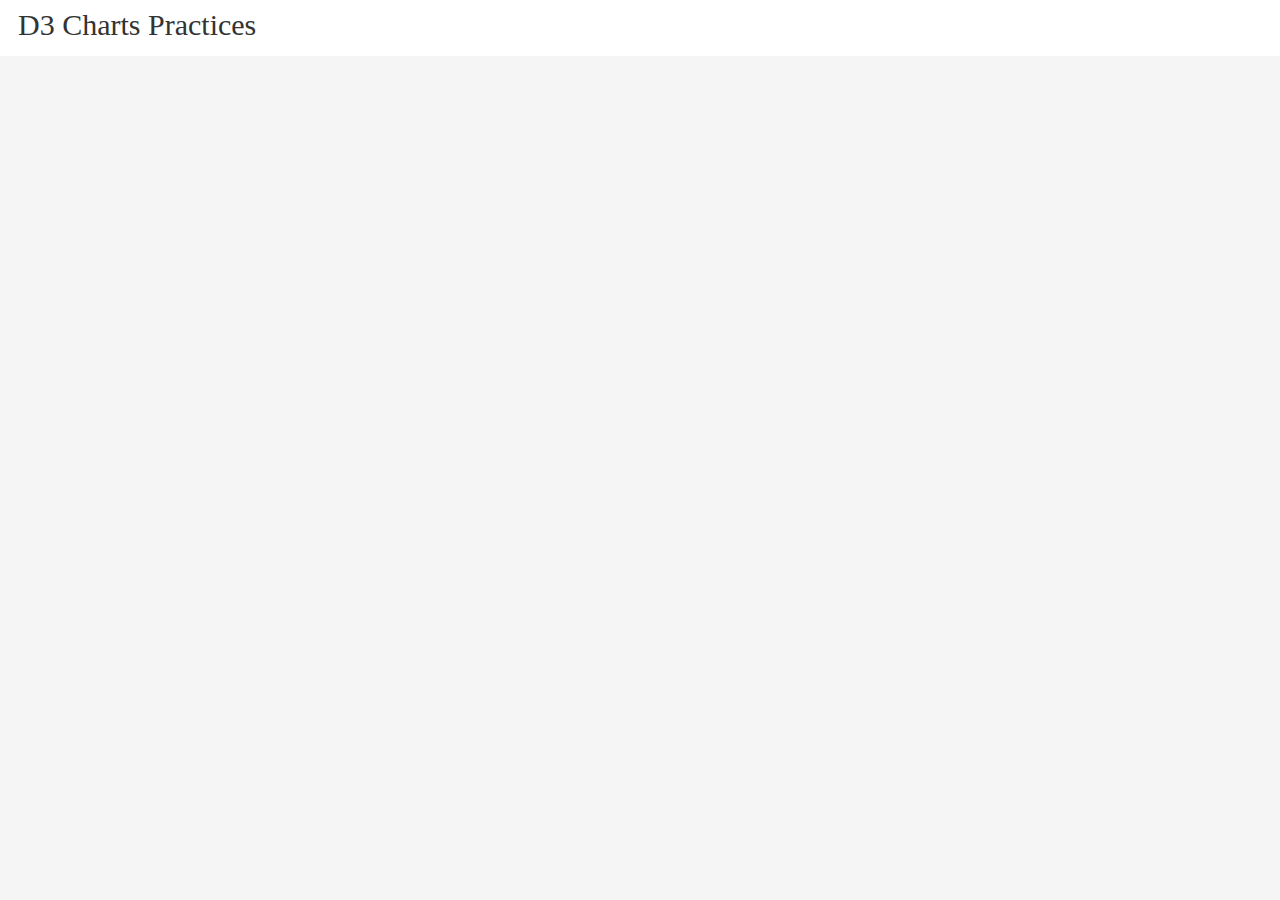
<file: index.html>
<!doctype html>
<html lang="en">
<head>
	<meta charset="utf-8">
	<title>D3 charts</title>
	<meta name="viewport" content="width=device-width, initial-scale=1, shrink-to-fit=no">
	<link rel="stylesheet" href="css/reset.css">
    <link rel="stylesheet" href="css/base.css">
</head>
<body>
	<header id="header">
        <h1>D3 Charts Practices</h1>
	</header>
        
    <div id="wrap">
        <div id="output">
            <!-- <svg class="chart"></svg> -->
        </div>
    </div>

    <footer id="footer"></footer>

	<script src="js/lib/jquery-3.5.1.min.js"></script>
    <script src="https://d3js.org/d3.v7.min.js"></script>
    <script src="js/base.js"></script>

    <script>
        var data = [10, 50, 80];
        var r = 300;

        var color = d3.scaleOrdinal()
            .range(["red","blue","orange"]);

        var canvas = d3.select("#output").append("svg")
            .attr("width", 600)
            .attr("height", 600);

        var group = canvas.append("g")
            .attr("transform","translate(300,300)");

        var arc = d3.arc()
            .innerRadius(200)
            .outerRadius(r);

        var pie = d3.pie()
            .value(function (d) { return d; });
        
        var arcs = group.selectAll(".arc")
            .data(pie(data))
            .enter()
            .append("g")
            .attr("class","arc");
        
        arcs.append("path")
            .attr("d", arc)
            .attr("fill", function (d) { return color(d.data); });

        arcs.append("text")
            .attr("transform", function(d) { return "translate("+ arc.centroid(d) + ")"; })
            .attr("text-ancher", "middle")
            .attr("font-size", "1.5em")
            .text( function (d) { return d.data; } );
    </script>
</body>
</html>
</file>
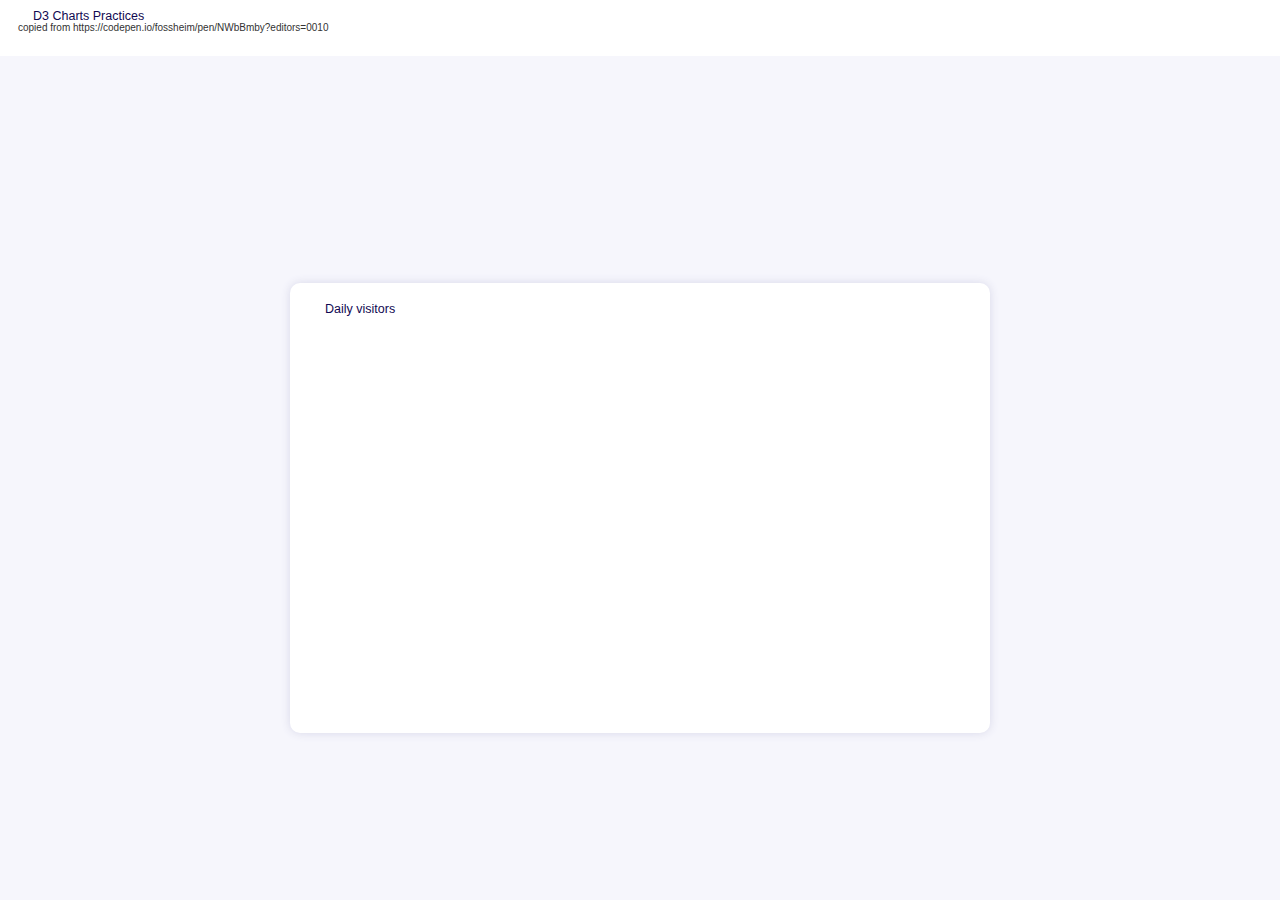
<file: index-bar.html>
<!doctype html>
<html lang="en">
<head>
	<meta charset="utf-8">
	<title>D3 charts</title>
	<meta name="viewport" content="width=device-width, initial-scale=1, shrink-to-fit=no">
	<link rel="stylesheet" href="css/reset.css">
    <link rel="stylesheet" href="css/base.css">
    <style>
        body {
            background-color: #F6F6FC;
            font-family: sans-serif;
        }
        h1 {
            margin-left: 1.5rem;
            font-size: 1.25rem;
            color: #110952;
        }
        .bar-chart {
            width: 700px;
            min-height: 450px;
            margin: 60px auto 0 auto;
            background-color: #fff;
            border-radius: 10px;
            box-shadow: 0 0 10px #D8D8E9;
            padding: 20px;
        }
        text {
            font-size: 0.65rem;
            fill: #49456C;
        }
        .bar {
            fill: #5D92F6;
            FILL: url(#dots);
        }
        .bar.danger {
            fill: #F06B5A;
            fill: url(#lines);
        }

        .yTicks .domain, .yTicks .tick line {
            opacity: 0;
        }

        .yTicks .tick text {
            opacity: 0.75;
        }
    </style>
</head>
<body>
	<header id="header">
        <h1>D3 Charts Practices</h1>
        <p>copied from https://codepen.io/fossheim/pen/NWbBmby?editors=0010</p>
	</header>
        
    <div id="wrap">
        <div class="bar-chart">
            <h1>Daily visitors</h1>
        </div>

        <svg width="0" height="0">
            <defs>
                <pattern id="dots" x="0" y="0" width="3" height="3" patternUnits="userSpaceOnUse">
                    <rect fill="#5D92F6" x="0" y="0" width="3" height="3"></rect>
                    <circle fill="#11419B" cx="1" cy="1" r="1"></circle>
                </pattern>

                <pattern id="lines" x="0" y="0" width="3" height="3" patternUnits="userSpaceOnUse">
                    <rect fill="#F06B5A" x="0" y="0" width="3" height="3"></rect>
                    <rect fill="#B91919" x="0" y="0" width="3" height="1"></rect>
                </pattern>
            </defs>
        </svg>
    </div>

    <footer id="footer"></footer>

	<script src="js/lib/jquery-3.5.1.min.js"></script>
    <script src="https://d3js.org/d3.v7.min.js"></script>
    <script src="js/base.js"></script>

    <script>
       const data = [
           {day: "Mon", visitors: 100},
           {day: "Tue", visitors: 174},
           {day: "Wed", visitors: 92},
           {day: "Thu", visitors: 193},
           {day: "Fri", visitors: 103},
           {day: "Sat", visitors: 104},
           {day: "Sun", visitors: 294}
       ];
        const margin = {left: 50, right: 50, top: 100, bottom: 50};
        const width = 700 - margin.left - margin.right;
        const height = 450 - margin.top - margin.bottom;

        const barChart = d3.select(".bar-chart").append("svg")
            .attr("width", width + margin.left + margin.right)
            .attr("height", height + margin.top + margin.bottom);

        const x = d3.scaleLinear().rangeRound([0, width]);
        const y = d3.scaleLinear().rangeRound([0, height]);

        const maxYValue = d3.max(data, row => row.visitors) || 10;

        x.domain([0, data.length]);
        y.domain([maxYValue + 10, 0]);

        const legend = barChart.append("g")
            .attr("class", "legend")
            .attr("aria-label", "Legend")
            .attr("x", 0)
            .attr("y", -margin.top);

        legend.append("rect")
            .attr("fill", "url(#dots)")
            .attr("width", 13)
            .attr("height", 13)
            .attr("rx", 2)
            .attr("x", margin.left / 2)
            .attr("y", 10);
        
        legend.append("text")
            .text("Over 100 daily visitors")
            .attr("x", margin.left / 2 + 20)
            .attr("y", 20);

        legend.append("rect")
            .attr("fill", "url(#lines)")
            .attr("width", 13)
            .attr("height", 13)
            .attr("rx", 2)
            .attr("x", margin.left / 2)
            .attr("y", 30);

        legend.append("text")
            .text("Under or equal to 100 daily visitors")
            .attr("x", margin.left / 2 + 20)
            .attr("y", 40);
        
        const xLabel = barChart.append("text");

        xLabel.append("tspan")
            .text("X Axis")
            .attr("class", "xAxis")
            .attr("text-anchor", "middle")
            .attr("x", -width)
            .attr("y", -height);
        
        xLabel.append("tspan")
            .text("Days of the week (11/05 to 17/05)")
            .attr("class", "xAxis")
            .attr("text-anchor", "middle")
            .attr("x", (width + margin.left + margin.right) / 2)
            .attr("y", height + margin.top + margin.bottom / 1.5);
        
        const xTicks = barChart.append("g") 
            .attr("aria-label", "Range of the X-axis");
        
        xTicks.selectAll(".xTicks")
            .data(data)
            .enter().append("text")
            .text((data) => data.day)
            .attr("class", "xTicks")
            .attr("x", function(row, index) { return x(index + 1) + 5; })
            .attr("y", height + margin.top)
            .attr("width", 30)
            .attr("text-anchor", "middle");
        
        const yLabel = barChart.append("text")
            .attr("transform", "rotate(-90)")
            .attr("class", "yAxis");
        
        yLabel.append("tspan")
            .text("Y Axis")
            .attr("x", -width)
            .attr("y", -height);

        yLabel.append("tspan")
            .text("Amount of unique visitors")
            .attr("text-anchor", "middle")
            .attr("x", -height / 2 - margin.top)
            .attr("y", margin.left / 2 + 5);
        
        const yRange = [];

        const topYValue = Math.ceil(maxYValue/100)*100;
        for(var i=0; i <= (topYValue / 100); i++) {
            yRange.push(i * 100);
        }

        const yTicks = barChart.append("g")
            .attr("class", "yTicks")
            .attr("aria-label", "Range of the Y-axis");
        
        yTicks.selectAll(".tick")
            .data(yRange)
            .enter()
            .append("text")
                .text(row => row)
                .attr("x", row => row >= 100 ? margin.left - 5 : margin.left + 5)
                .attr("y", row => y(row) + margin.top - 13)
                .attr("opacity", 0.75)
                .attr("width", 30);
        
        yTicks.selectAll(".line")
            .data(yRange)
            .enter()
            .append("line")
                .attr("x1", margin.left + 20)
                .attr("x2", width + margin.left)
                .attr("y1", row => y(row) + margin.top - 15)
                .attr("y2", row => y(row) + margin.top - 15)
                .attr("stroke", "#49456C")
                .attr("stroke-width", 1)
                .attr("opacity", 0.15);
        
        barChart.selectAll('.bar')
            .data(data)
            .enter().append("rect")
            .attr("class", row => row.visitors > 100 ? "bar" : "bar danger")
            .attr("x", (row, index) => x(index +1))
            .attr("y", row => y(row.visitors) + margin.top - 15)
            .attr("width", 10)
            .transition()
            .ease(d3.easeLinear)
            .duration(2000)
            .attr("height", row => height - y(row.visitors))
            .attr("rx", 5);

        
        const barLabels = barChart.selectAll(".label")
            .data(data)
            .enter().append("text").attr("class", "label");
        
        barLabels.append("tspan")
            .text(row => row.day)
            .attr("text-anchor", "middle")
            .attr("x", -width)
            .attr("y", -height);

        barLabels.append("tspan")
            .text(row => row.visitors)
            .attr("text-anchor", "middle")
            .attr("x", (row, index) => x(index + 1) + 5)
            .attr("y", row => y(row.visitors) + margin.top - 20);
    </script>
</body>
</html>
</file>
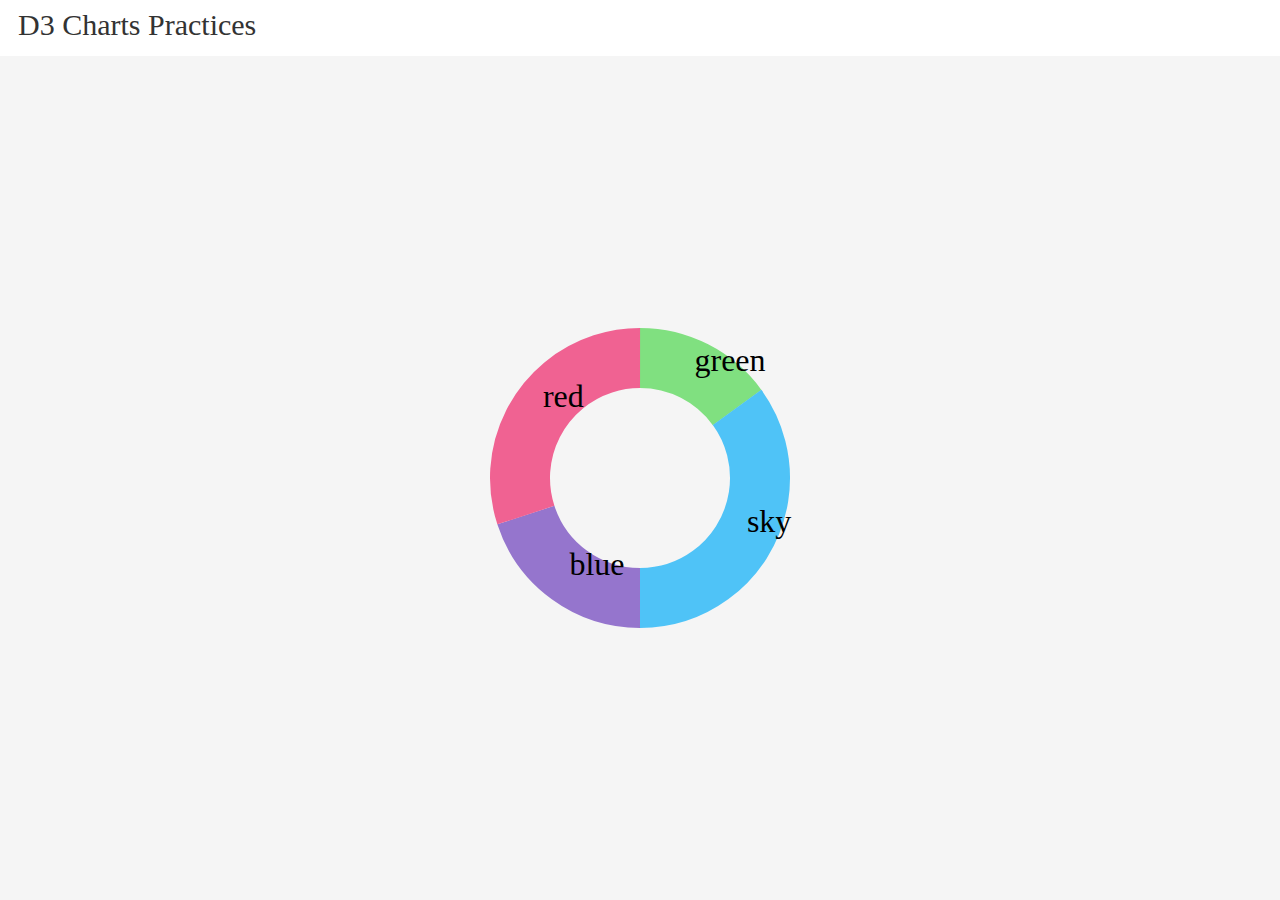
<file: index-donut.html>
<!doctype html>
<html lang="en">
<head>
	<meta charset="utf-8">
	<title>Chart JS practice</title>
	<meta name="viewport" content="width=device-width, initial-scale=1, shrink-to-fit=no">
	<link rel="stylesheet" href="css/reset.css">
    <link rel="stylesheet" href="css/base.css">
    <style>
        *{
            margin:0;
            padding:0;
        }
        .container{
            text-align:center;
            padding:20px 10px;
        }
        #doughnut{
            width:400px;
            height:400px;
            display:inline-block;
        }
    </style>
</head>
<body>
	<header id="header">
        <h1>D3 Charts Practices</h1>
	</header>
        
    <div id="wrap">
        <div id="doughnut"></div>
    </div>

    <footer id="footer"></footer>

	<script src="js/lib/jquery-3.5.1.min.js"></script>
    <script src="js/base.js"></script>

    <script>
        var data = [{
            fill:15,
            color:"#80e080",
            text: "green"
        },{
            fill:35,
            color:"#4fc3f7",
            text: "sky"
        },{
            fill:20,
            color:"#9575cd",
            text: "blue"
        },{
            fill:30,
            color:"#f06292",
            text: "red"
        }]

        var doughnut = document.querySelector("#doughnut"),
            svg = document.createElementNS("http://www.w3.org/2000/svg", "svg"),
            filled = 0;

            svg.setAttribute("width","100%");
            svg.setAttribute("height","100%");
            svg.setAttribute("viewBox","0 0 100 100");
            doughnut.appendChild(svg);

            data.forEach(function(o,i){
	            var circle = document.createElementNS("http://www.w3.org/2000/svg","circle"),
	                startAngle = -90,
	                radius = 30,
	                cx = 50,
	                cy = 50,
                    animationDuration = 2000,
	                strokeWidth = 15,
	                dashArray = 2*Math.PI*radius,
	                dashOffset = dashArray - (dashArray * o.fill / 100),
	                angle = (filled * 360 / 100) + startAngle,
                    currentDuration = animationDuration * o.fill / 100,
                    delay = animationDuration * filled / 100;
	
                    circle.setAttribute("r",radius);
	                circle.setAttribute("cx",cx);
	                circle.setAttribute("cy",cy);
	                circle.setAttribute("fill","transparent");
	                circle.setAttribute("stroke",o.color);
	                circle.setAttribute("stroke-width",strokeWidth);
	                circle.setAttribute("stroke-dasharray",dashArray);
	                circle.setAttribute("stroke-dashoffset",dashArray);
                    circle.style.transition = "stroke-dashoffset "+currentDuration+"ms linear "+delay+"ms";
	                circle.setAttribute("transform","rotate("+(angle)+" "+cx+" "+cy+")");
	
	            var text = document.createElementNS("http://www.w3.org/2000/svg","text");

	            var radians = (((filled+(filled+o.fill))/2 * 360 / 100) + startAngle)*Math.PI/180;
	
	            var textX = Math.cos(radians) * radius;
	            var textY = Math.sin(radians) * radius;
	
	            text.setAttribute("x", textX+cx)
	            text.setAttribute("y", textY+cy)
	            text.setAttribute("font-size",8)
	            text.textContent = o.text;
	
	            svg.appendChild(circle);
	            svg.appendChild(text);
	            filled+= o.fill;

                setTimeout(function(){
                    circle.style["stroke-dashoffset"] = dashOffset;
                }, 100);
    });
    </script>
</body>
</html>
</file>
<file: css/base.css>
*, *:before, *:after {box-sizing: inherit;}

html, body {height:100%;}
html {font-size: 62.5%;background: rgb(245,245,245);}
body {position: relative;}

.locked {overflow:hidden;}

h1 {font-size: 3rem;}
h2 {font-size: 2.6rem;margin-bottom: 15px;}

button {border: 0;background: #333;color: #fff;}
button + button {margin-top:2rem;}

#header {position: fixed;top: 0;left: 0;width: 100%;height: 5.6rem;padding: 1rem 1.8rem;background: #fff;color: #333;box-sizing: border-box;}

#wrap {display:flex;align-items: center;justify-content: center;height:100%;padding:5.6rem 2.4rem 0;}
#wrap .button-wrap button {width:100%;padding:1rem;border:1px solid #000;font-size:2rem;}

/* popup */
.popup {display: flex; align-items: center; justify-content: center; position: fixed; top: 0; right: 0; bottom: 0; left: 0; background: rgba(0,0,0,0.3); } 
.popup .popup-container {position: relative; width: calc(100% - 32px); height: auto; background: #fff;}
.popup-head {padding: 1rem;}
.popup-body {padding: 1rem 0 0; font-size: 1rem;}
.popup-close {position: absolute; top: 0; right: 0;}
.popup-close button {width: 3rem; height: 3rem;}

.popup.popup--bottomup {align-items: flex-end;}
.popup--bottomup .popup-container {position:relative; width:100%; height:auto; background: #fff;}
.popup--bottomup .title, 
.popup--bottomup .popup-cont {font-size: 1.6rem;}

.alert-cont p {padding: 0 2rem 2rem; font-size: 1.6rem; line-height: 1.4rem;}
.alert-buttons {display: flex; align-items: center; justify-content: space-between;}
.alert-buttons button {flex: 1;padding:1rem 0;}
.alert-buttons button + button {border-left:1px solid #ddd;}

.button-pink {width: calc(100% - 3rem); padding: 1rem; margin: 0 1.5rem 2rem;border-radius: 0.5rem; background-color: pink; color: #333; font-weight: bold;}
.popup-container.ani-on {animation: slideUp 0.5s; opacity: 1;}
.popup--bottomup .popup-container.ani-on {animation: slideUpBtm 0.5s; opacity: 1;}

@keyframes slideUp {
    from {
        opacity: 0;
        transform: translateY(50px);
    }
    to {
        opacity: 1;
        transform: translateY(0);
    }
}
@keyframes slideUpBtm {
    from {
        opacity: 0;
        transform: translateY(100%);
    }
    to {
        opacity: 1;
        transform: translateY(0);
    }
}
</file>
